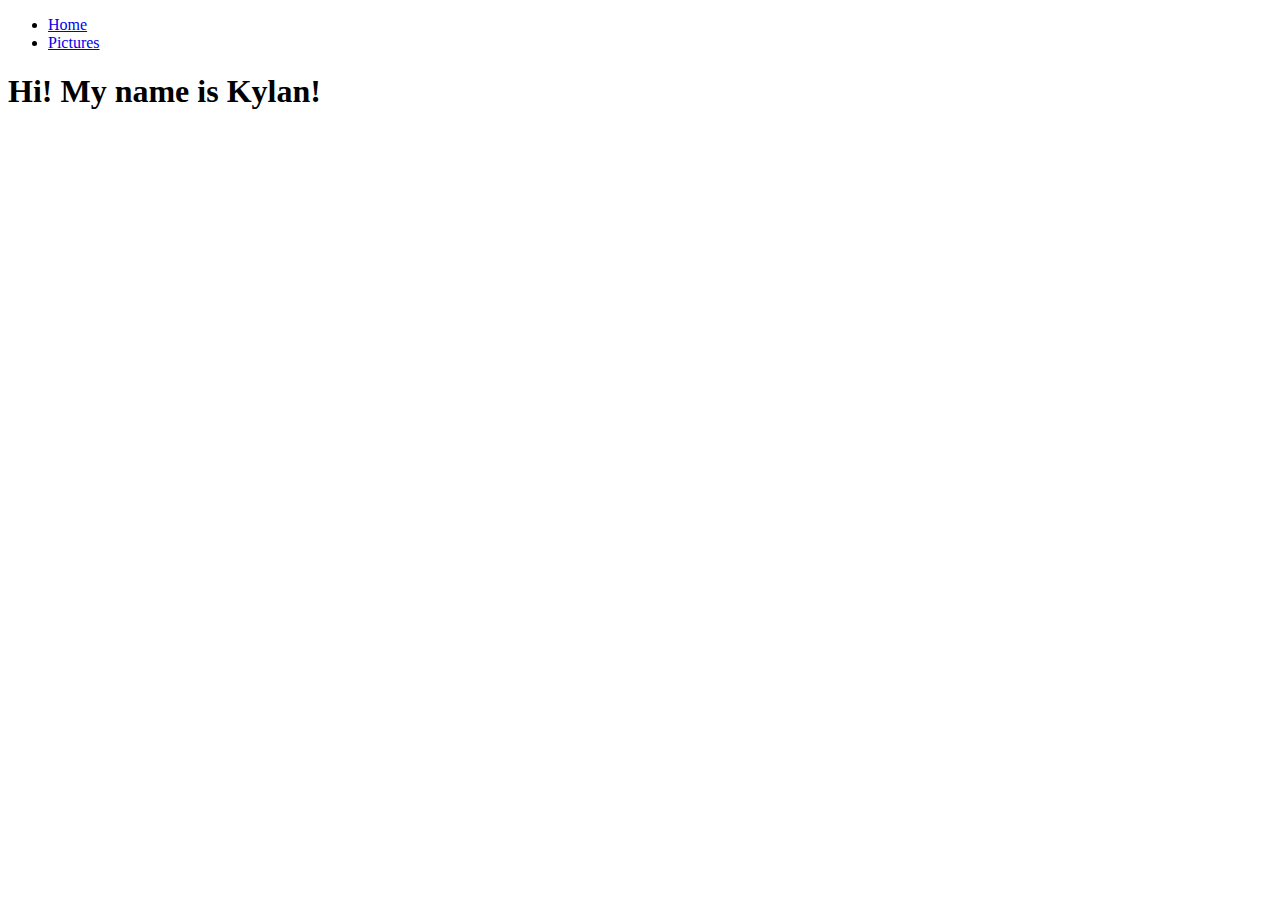
<file: About.html>
<!DOCTYPE html>
<main>
  <head>

  </head>
  <body>
    <nav>
      <ul>
        <li><a href='index.html'>Home</a></li>
        <li><a href='pictures.html'>Pictures</a></li>
      </ul>
    </nav>
    <h1>Hi! My name is Kylan!</h1>
  </body>
</main>
</file>
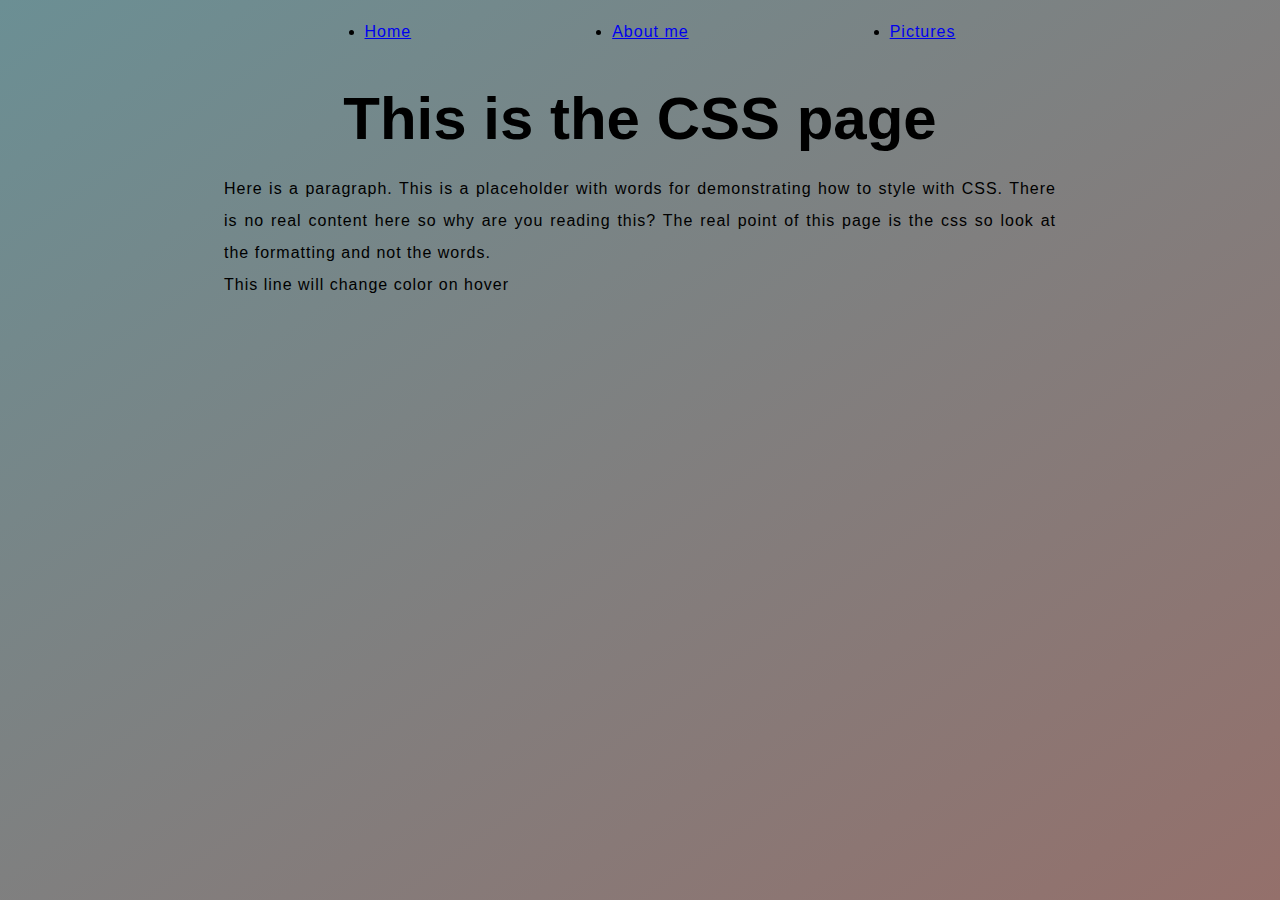
<file: css.html>
<!DOCTYPE html>
<html lang='en-US'>

  <head>
    <link rel='stylesheet' href='style.css'>
    <meta name='author' content='Kylan Wong'>
    <meta charset='utf-8'>
    <meta name='description' content='A page with basic content to show css styling'>
    <title>CSS Notes and Showcase</title>
  </head>

  <body>
    <nav>
      <ul class='navbar'>
        <li><a href='index.html'>Home</a></li>
        <li><a href='About.html'>About me</a></li>
        <li><a href='pictures.html'>Pictures</a></li>
      </ul>
    </nav>

    <main>
      <h1>This is the CSS page</h1>

      <p>Here is a paragraph. This is a placeholder with words for demonstrating how to style with CSS. There is no real content here so why are you reading this? The real point of this page is the css so look at the formatting and not the words.</p>

      <p class='change-color'>This line will change color on hover</p>
    </main>

  </body>
</html>
</file>
<file: style.css>
html {
  height: 100%;
  font-size: 16px;
  font-family: 'Montserrat', sans-serif;
}

body {
  width: 100%;
  height: 100%;
  background: linear-gradient(to bottom right ,#6b8f94, #94706B);
  background-repeat: no-repeat;
  background-attachment: fixed;
}

h1 {
  font-size: 60px;
  text-align: center;
  margin: auto;
  padding: 20px 0;
}

p, li {
  margin: 0 auto;
  line-height: 2;
  letter-spacing: 1px;
}

body {
  width: 65vmax;
  margin: 0 auto;
  text-align: justify;
}

.change-color:hover {
  color: #B2524D;
}

.navbar {
  display: flex;
  flex-direction: row;
}

.jump-to {
  display: flex;
  flex-direction: row;
  justify-content: space-around;
}
</file>
